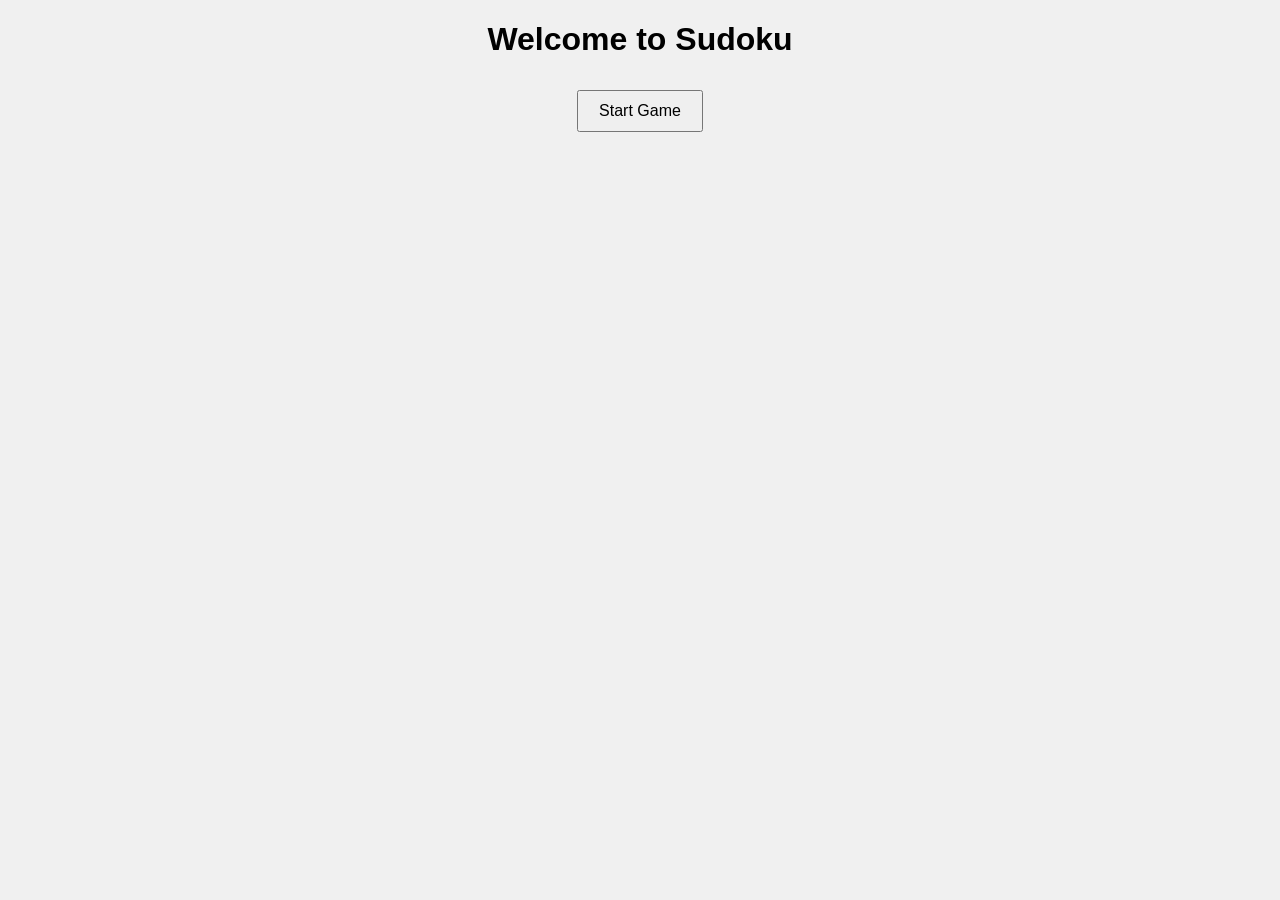
<file: techies/refs/html_game_available/sudoku.html>
<!DOCTYPE html>
<html lang="en">
  <head>
    <meta charset="UTF-8" />
    <meta name="viewport" content="width=device-width, initial-scale=1.0" />
    <title>Sudoku Game</title>
    <style>
      body {
        font-family: Arial, sans-serif;
        text-align: center;
        background-color: #f0f0f0;
      }

      #sudoku-board {
        display: grid;
        grid-template-columns: repeat(9, 1fr);
        grid-gap: 1px;
        max-width: 360px;
        margin: 20px auto;
      }

      .cell {
        width: 40px;
        height: 40px;
        background-color: #fff;
        border: 1px solid #000;
        text-align: center;
        line-height: 40px;
        font-size: 18px;
        cursor: pointer;
      }

      .cell.readonly {
        background-color: #e0e0e0;
      }

      .cell:nth-child(3n + 1) {
        border-left: 2px solid #000;
      }

      .cell:nth-child(3n) {
        border-right: 2px solid #000;
      }

      .cell:nth-child(27n + 1) {
        border-top: 2px solid #000;
      }

      .cell:nth-child(27n) {
        border-bottom: 2px solid #000;
      }

      #controls {
        margin: 20px;
      }

      button {
        padding: 10px 20px;
        margin: 10px;
        font-size: 16px;
        cursor: pointer;
      }

      #end-game {
        margin-top: 20px;
      }

      .active {
        display: block !important;
      }

      #start-menu, #game-container, #end-game {
        display: none;
      }
    </style>
  </head>
  <body>
    <div id="start-menu" class="active">
      <h1>Welcome to Sudoku</h1>
      <button id="start-game-button">Start Game</button>
    </div>
    <div id="game-container">
      <div id="sudoku-board"></div>
      <div id="controls">
        <button id="check-solution">Check Solution</button>
        <button id="reset-board">Reset Board</button>
      </div>
      <div id="end-game">
        <h2 id="end-message"></h2>
        <button id="play-again">Play Again</button>
      </div>
    </div>
    <script>
      document.addEventListener("DOMContentLoaded", () => {
        const startButton = document.getElementById("start-game-button");
        const gameContainer = document.getElementById("game-container");
        const startMenu = document.getElementById("start-menu");
        const sudokuBoard = document.getElementById("sudoku-board");
        const checkSolutionButton = document.getElementById("check-solution");
        const resetBoardButton = document.getElementById("reset-board");
        const endGameContainer = document.getElementById("end-game");
        const endMessage = document.getElementById("end-message");
        const playAgainButton = document.getElementById("play-again");

        class SudokuUI {
          constructor(boardElement) {
            this.boardElement = boardElement;
          }

          initializeBoard(board) {
            this.boardElement.innerHTML = "";
            board.forEach((row, rowIndex) => {
              row.forEach((cell, cellIndex) => {
                const cellElement = document.createElement("div");
                cellElement.classList.add("cell");
                if (cell !== 0) {
                  cellElement.textContent = cell;
                  cellElement.classList.add("readonly");
                } else {
                  cellElement.contentEditable = true;
                }
                cellElement.dataset.row = rowIndex;
                cellElement.dataset.cell = cellIndex;
                this.boardElement.appendChild(cellElement);
              });
            });
          }

          getBoardValues() {
            const cells = Array.from(
              this.boardElement.getElementsByClassName("cell")
            );
            const board = Array.from({ length: 9 }, () => Array(9).fill(0));
            cells.forEach((cell) => {
              const row = parseInt(cell.dataset.row, 10);
              const cellIndex = parseInt(cell.dataset.cell, 10);
              const value = cell.textContent.trim();
              board[row][cellIndex] = value ? parseInt(value, 10) : 0;
            });
            return board;
          }
        }

        class SudokuLogic {
          constructor() {
            this.size = 9;
            this.boxSize = 3;
          }

          generateBoard() {
            let board = this.createEmptyBoard();
            this.fillDiagonalBoxes(board);
            this.fillRemaining(board, 0, this.boxSize);
            this.removeNumbers(board);
            return board;
          }

          createEmptyBoard() {
            return Array.from({ length: this.size }, () =>
              Array(this.size).fill(0)
            );
          }

          fillDiagonalBoxes(board) {
            for (let i = 0; i < this.size; i += this.boxSize) {
              this.fillBox(board, i, i);
            }
          }

          fillBox(board, row, col) {
            let num;
            for (let i = 0; i < this.boxSize; i++) {
              for (let j = 0; j < this.boxSize; j++) {
                do {
                  num = this.randomNumber(this.size);
                } while (!this.isSafeInBox(board, row, col, num));
                board[row + i][col + j] = num;
              }
            }
          }

          isSafeInBox(board, boxStartRow, boxStartCol, num) {
            for (let i = 0; i < this.boxSize; i++) {
              for (let j = 0; j < this.boxSize; j++) {
                if (board[boxStartRow + i][boxStartCol + j] === num) {
                  return false;
                }
              }
            }
            return true;
          }

          randomNumber(max) {
            return Math.floor(Math.random() * max) + 1;
          }

          fillRemaining(board, row, col) {
            if (col >= this.size && row < this.size - 1) {
              row++;
              col = 0;
            }
            if (row >= this.size && col >= this.size) {
              return true;
            }
            if (row < this.boxSize) {
              if (col < this.boxSize) {
                col = this.boxSize;
              }
            } else if (row < this.size - this.boxSize) {
              if (col === Math.floor(row / this.boxSize) * this.boxSize) {
                col += this.boxSize;
              }
            } else {
              if (col === this.size - this.boxSize) {
                row++;
                col = 0;
                if (row >= this.size) {
                  return true;
                }
              }
            }

            for (let num = 1; num <= this.size; num++) {
              if (this.isSafe(board, row, col, num)) {
                board[row][col] = num;
                if (this.fillRemaining(board, row, col + 1)) {
                  return true;
                }
                board[row][col] = 0;
              }
            }
            return false;
          }

          isSafe(board, row, col, num) {
            return (
              this.isSafeInRow(board, row, num) &&
              this.isSafeInCol(board, col, num) &&
              this.isSafeInBox(
                board,
                row - (row % this.boxSize),
                col - (col % this.boxSize),
                num
              )
            );
          }

          isSafeInRow(board, row, num) {
            return !board[row].includes(num);
          }

          isSafeInCol(board, col, num) {
            for (let i = 0; i < this.size; i++) {
              if (board[i][col] === num) {
                return false;
              }
            }
            return true;
          }

          removeNumbers(board) {
            let removeCount = 40; // Increase the number of cells to remove for more difficulty
            while (removeCount > 0) {
              const cellId = this.randomNumber(this.size * this.size) - 1;
              const row = Math.floor(cellId / this.size);
              const col = cellId % this.size;
              if (board[row][col] !== 0) {
                const backup = board[row][col];
                board[row][col] = 0;
                const copyBoard = board.map((row) => [...row]);
                if (!this.hasUniqueSolution(copyBoard)) {
                  board[row][col] = backup;
                } else {
                  removeCount--;
                }
              }
            }
          }

          hasUniqueSolution(board) {
            const solutions = [];
            this.solveBoard(board, solutions);
            return solutions.length === 1;
          }

          solveBoard(board, solutions, row = 0, col = 0) {
            if (row === this.size - 1 && col === this.size) {
              solutions.push(board.map((row) => [...row]));
              return solutions.length <= 1;
            }
            if (col === this.size) {
              row++;
              col = 0;
            }
            if (board[row][col] !== 0) {
              return this.solveBoard(board, solutions, row, col + 1);
            }
            for (let num = 1; num <= this.size; num++) {
              if (this.isSafe(board, row, col, num)) {
                board[row][col] = num;
                if (this.solveBoard(board, solutions, row, col + 1)) {
                  return true;
                }
                board[row][col] = 0;
              }
            }
            return false;
          }

          isSolutionValid(board) {
            for (let row = 0; row < this.size; row++) {
              for (let col = 0; col < this.size; col++) {
                const num = board[row][col];
                if (num !== 0) {
                  board[row][col] = 0;
                  if (!this.isSafe(board, row, col, num)) {
                    return false;
                  }
                  board[row][col] = num;
                }
              }
            }
            return true;
          }

          isBoardComplete(board) {
            for (let row = 0; row < this.size; row++) {
              for (let col = 0; col < this.size; col++) {
                if (board[row][col] === 0) {
                  return false;
                }
              }
            }
            return true;
          }
        }

        class SudokuGame {
          constructor(ui, logic) {
            this.ui = ui;
            this.logic = logic;
            this.board = this.logic.generateBoard();
          }

          start() {
            this.ui.initializeBoard(this.board);
          }

          checkSolution() {
            const currentBoard = this.ui.getBoardValues();
            if (
              this.logic.isBoardComplete(currentBoard) &&
              this.logic.isSolutionValid(currentBoard)
            ) {
              endMessage.textContent =
                "Congratulations! You solved the puzzle!";
            } else {
              endMessage.textContent =
                "The solution is incorrect or incomplete. Try again!";
            }
            endGameContainer.classList.add("active");
          }

          reset() {
            this.board = this.logic.generateBoard();
            this.ui.initializeBoard(this.board);
            endGameContainer.classList.remove("active");
          }
        }

        const sudokuUI = new SudokuUI(sudokuBoard);
        const sudokuLogic = new SudokuLogic();
        const sudokuGame = new SudokuGame(sudokuUI, sudokuLogic);

        startButton.addEventListener("click", () => {
          startMenu.classList.remove("active");
          gameContainer.classList.add("active");
          sudokuGame.start();
        });

        checkSolutionButton.addEventListener("click", () => {
          sudokuGame.checkSolution();
        });

        resetBoardButton.addEventListener("click", () => {
          sudokuGame.reset();
        });

        playAgainButton.addEventListener("click", () => {
          endGameContainer.classList.remove("active");
          sudokuGame.reset();
        });
      });
    </script>
  </body>
</html>
</file>
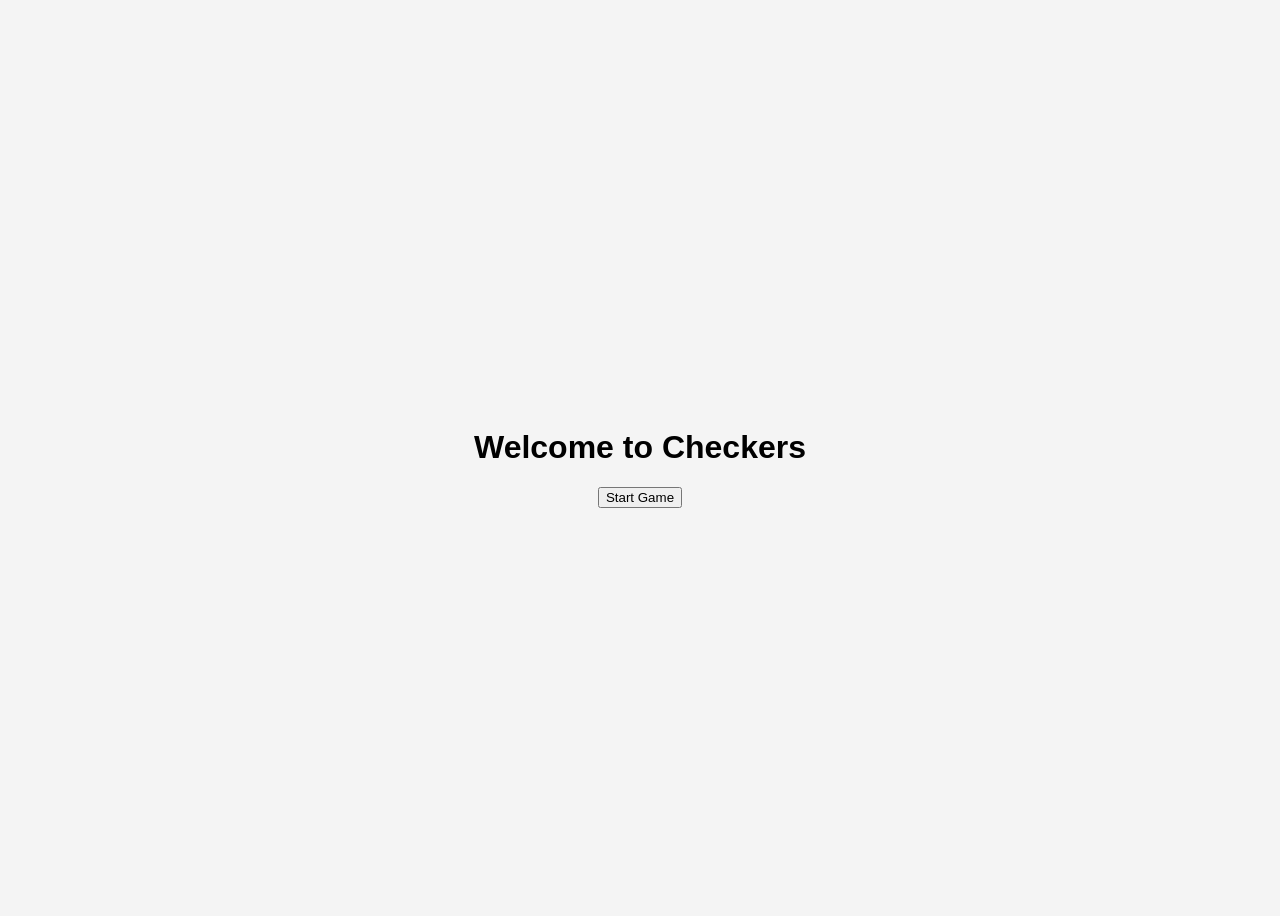
<file: techies/refs/html_game_examples/checkers.html>
<!DOCTYPE html>
<html lang="en">
  <head>
    <meta charset="UTF-8" />
    <meta name="viewport" content="width=device-width, initial-scale=1.0" />
    <title>Checkers Game</title>
    <style>
      body {
        display: flex;
        justify-content: center;
        align-items: center;
        height: 100vh;
        background-color: #f4f4f4;
        font-family: Arial, sans-serif;
      }

      .active {
        display: block !important;
      }

      #startScreen,
      #endScreen,
      #gameScreen {
        display: none; /* Set default display to none */
        text-align: center;
      }


      #gameScreen {
        flex-direction: column;
        align-items: center;
      }

      #gameInfo {
        margin-bottom: 20px;
      }

      #gameBoard {
        display: grid;
        grid-template-columns: repeat(8, 60px);
        grid-template-rows: repeat(8, 60px);
        gap: 0;
      }

      .square {
        width: 60px;
        height: 60px;
        display: flex;
        justify-content: center;
        align-items: center;
        cursor: pointer;
      }

      .dark {
        background-color: #8b4513;
      }

      .light {
        background-color: #f0d9b5;
      }

      .piece {
        width: 50px;
        height: 50px;
        border-radius: 50%;
      }

      .black {
        background-color: black;
      }

      .white {
        background-color: white;
      }

      .king {
        border: 2px solid gold;
      }

      .selected {
        outline: 2px solid yellow;
      }

      .valid-move {
        outline: 2px solid green;
      }
    </style>
  </head>
  <body>
    <div id="startScreen">
      <h1>Welcome to Checkers</h1>
      <button id="startButton">Start Game</button>
    </div>
    <div id="gameScreen">
      <div id="gameInfo">
        <p id="currentPlayer">Current Player:</p>
        <p id="blackPieces">Black Pieces: 12</p>
        <p id="whitePieces">White Pieces: 12</p>
        <button id="resetButton">Reset Game</button>
      </div>
      <div id="gameBoard"></div>
    </div>
    <div id="endScreen">
      <h1 id="endMessage"></h1>
      <button id="restartButton">Play Again</button>
    </div>
    <script>
      class UI {
        static updateCurrentPlayer(player) {
          document.getElementById(
            "currentPlayer"
          ).innerText = `Current Player: ${player}`;
        }

        static updatePieceCount(blackPieces, whitePieces) {
          document.getElementById(
            "blackPieces"
          ).innerText = `Black Pieces: ${blackPieces}`;
          document.getElementById(
            "whitePieces"
          ).innerText = `White Pieces: ${whitePieces}`;
        }

        static showStartScreen() {
          UI.hideAllScreens();
          document.getElementById("startScreen").classList.add("active");
        }

        static showGameScreen() {
          UI.hideAllScreens();
          document.getElementById("gameScreen").classList.add("active");
        }

        static showEndScreen(winner) {
          document.getElementById("endMessage").innerText = `${winner} Wins!`;
          UI.hideAllScreens();
          document.getElementById("endScreen").classList.add("active");
        }

        static hideAllScreens() {
          document.getElementById("startScreen").classList.remove("active");
          document.getElementById("gameScreen").classList.remove("active");
          document.getElementById("endScreen").classList.remove("active");
        }

        static updateBoard(board, selectedPiece, validMoves) {
          const gameBoard = document.getElementById("gameBoard");
          gameBoard.innerHTML = "";

          for (let row = 0; row < 8; row++) {
            for (let col = 0; col < 8; col++) {
              const square = document.createElement("div");
              square.classList.add("square");
              square.classList.add((row + col) % 2 === 0 ? "light" : "dark");
              square.dataset.row = row;
              square.dataset.col = col;

              const piece = board[row][col];
              if (piece) {
                const pieceElement = document.createElement("div");
                pieceElement.classList.add("piece", piece.player);
                if (piece.isKing) {
                  pieceElement.classList.add("king");
                }
                square.appendChild(pieceElement);
              }

              if (
                selectedPiece &&
                selectedPiece.row === row &&
                selectedPiece.col === col
              ) {
                square.classList.add("selected");
              }

              if (
                validMoves.some((move) => move.row === row && move.col === col)
              ) {
                square.classList.add("valid-move");
              }

              gameBoard.appendChild(square);
            }
          }
        }

        static clearHighlights() {
          document.querySelectorAll(".valid-move").forEach((square) => {
            square.classList.remove("valid-move");
            square.replaceWith(square.cloneNode(true));
          });
          document.querySelectorAll(".selected").forEach((square) => {
            square.classList.remove("selected");
          });
        }
      }

      class Logic {
        static createBoard() {
          const board = [];
          for (let row = 0; row < 8; row++) {
            const rowArray = [];
            for (let col = 0; col < 8; col++) {
              if (row < 3 && (row + col) % 2 !== 0) {
                rowArray.push({ player: "black", isKing: false });
              } else if (row > 4 && (row + col) % 2 !== 0) {
                rowArray.push({ player: "white", isKing: false });
              } else {
                rowArray.push(null);
              }
            }
            board.push(rowArray);
          }
          return board;
        }

        static getValidMoves(board, row, col, jumpsOnly = false) {
          const piece = board[row][col];
          const moves = [];
          const directions = piece.isKing
            ? [
                [1, 1],
                [1, -1],
                [-1, 1],
                [-1, -1],
              ]
            : piece.player === "black"
            ? [
                [1, 1],
                [1, -1],
              ]
            : [
                [-1, 1],
                [-1, -1],
              ];
          directions.forEach(([dr, dc]) => {
            const newRow = row + dr;
            const newCol = col + dc;
            if (
              !jumpsOnly &&
              this.isValidMove(board, row, col, newRow, newCol)
            ) {
              moves.push({ row: newRow, col: newCol });
            }
            const jumpRow = row + 2 * dr;
            const jumpCol = col + 2 * dc;
            if (
              this.isValidJump(
                board,
                row,
                col,
                newRow,
                newCol,
                jumpRow,
                jumpCol
              )
            ) {
              moves.push({ row: jumpRow, col: jumpCol });
            }
          });
          return moves;
        }

        static isValidMove(board, row, col, newRow, newCol) {
          return (
            newRow >= 0 &&
            newRow < 8 &&
            newCol >= 0 &&
            newCol < 8 &&
            !board[newRow][newCol]
          );
        }

        static isValidJump(board, row, col, newRow, newCol, jumpRow, jumpCol) {
          const piece = board[row][col];
          return (
            this.isValidMove(board, row, col, jumpRow, jumpCol) &&
            board[newRow][newCol] &&
            board[newRow][newCol].player !== piece.player
          );
        }

        static movePiece(board, row, col, newRow, newCol) {
          const piece = board[row][col];
          board[row][col] = null;
          board[newRow][newCol] = piece;

          const isPromotion =
            (piece.player === "black" && newRow === 7) ||
            (piece.player === "white" && newRow === 0);
          if (isPromotion) {
            piece.isKing = true;
          }

          if (Math.abs(newRow - row) === 2) {
            const jumpedRow = (row + newRow) / 2;
            const jumpedCol = (col + newCol) / 2;
            const jumpedPiece = board[jumpedRow][jumpedCol];
            board[jumpedRow][jumpedCol] = null;
            return jumpedPiece.player;
          }

          return null;
        }

        static hasMandatoryCapture(board, player) {
          for (let row = 0; row < 8; row++) {
            for (let col = 0; col < 8; col++) {
              if (board[row][col] && board[row][col].player === player) {
                const piece = board[row][col];
                const directions = piece.isKing
                  ? [
                      [1, 1],
                      [1, -1],
                      [-1, 1],
                      [-1, -1],
                    ]
                  : piece.player === "black"
                  ? [
                      [1, 1],
                      [1, -1],
                    ]
                  : [
                      [-1, 1],
                      [-1, -1],
                    ];
                for (let [dr, dc] of directions) {
                  const newRow = row + dr;
                  const newCol = col + dc;
                  const jumpRow = row + 2 * dr;
                  const jumpCol = col + 2 * dc;
                  if (
                    this.isValidJump(
                      board,
                      row,
                      col,
                      newRow,
                      newCol,
                      jumpRow,
                      jumpCol
                    )
                  ) {
                    return true;
                  }
                }
              }
            }
          }
          return false;
        }

        static getMandatoryCaptures(board, row, col) {
          const piece = board[row][col];
          const moves = [];
          const directions = piece.isKing
            ? [
                [1, 1],
                [1, -1],
                [-1, 1],
                [-1, -1],
              ]
            : piece.player === "black"
            ? [
                [1, 1],
                [1, -1],
              ]
            : [
                [-1, 1],
                [-1, -1],
              ];
          directions.forEach(([dr, dc]) => {
            const jumpRow = row + 2 * dr;
            const jumpCol = col + 2 * dc;
            if (
              this.isValidJump(
                board,
                row,
                col,
                row + dr,
                col + dc,
                jumpRow,
                jumpCol
              )
            ) {
              moves.push({ row: jumpRow, col: jumpCol });
            }
          });
          return moves;
        }
      }

      class Input {
        constructor(game) {
          this.game = game;
          this.attachEventListeners();
        }

        attachEventListeners() {
          document
            .getElementById("gameBoard")
            .addEventListener("click", (event) => {
              const square = event.target.closest(".square");
              if (square) {
                const row = parseInt(square.dataset.row);
                const col = parseInt(square.dataset.col);
                this.game.handleSquareClick(row, col);
              }
            });

          document
            .getElementById("startButton")
            .addEventListener("click", () => this.game.startGame());
          document
            .getElementById("resetButton")
            .addEventListener("click", () => this.game.resetGame());
          document
            .getElementById("restartButton")
            .addEventListener("click", () => this.game.restartGame());
        }
      }

      class Game {
        constructor() {
          this.board = Logic.createBoard();
          this.currentPlayer = "white"; // White goes first
          this.blackPieces = 12;
          this.whitePieces = 12;
          this.selectedPiece = null;
          this.mustCapture = false;
          new Input(this);
          UI.updatePieceCount(this.blackPieces, this.whitePieces);
        }

        startGame() {
          UI.showGameScreen();
          UI.updateCurrentPlayer(this.currentPlayer);
          UI.updateBoard(this.board, this.selectedPiece, []);
        }

        resetGame() {
          this.board = Logic.createBoard();
          this.currentPlayer = "white"; // White goes first
          this.blackPieces = 12;
          this.whitePieces = 12;
          this.selectedPiece = null;
          this.mustCapture = false;
          UI.updatePieceCount(this.blackPieces, this.whitePieces);
          UI.updateBoard(this.board, this.selectedPiece, []);
          UI.updateCurrentPlayer(this.currentPlayer);
        }

        restartGame() {
          this.resetGame();
          UI.showGameScreen();
        }

        handleSquareClick(row, col) {
          const piece = this.board[row][col];
          if (piece && piece.player !== this.currentPlayer) {
            return; // Only allow selection and movement of the current player's pieces
          }

          if (this.mustCapture) {
            if (
              this.selectedPiece &&
              (this.selectedPiece.row !== row || this.selectedPiece.col !== col)
            ) {
              return; // Cannot switch pieces during a multi-jump
            }
            if (piece && piece.player === this.currentPlayer) {
              this.selectedPiece = { row, col };
              const mandatoryMoves = Logic.getMandatoryCaptures(
                this.board,
                row,
                col
              );
              UI.updateBoard(this.board, this.selectedPiece, mandatoryMoves);
            } else if (this.selectedPiece) {
              const mandatoryMoves = Logic.getMandatoryCaptures(
                this.board,
                this.selectedPiece.row,
                this.selectedPiece.col
              );
              if (
                mandatoryMoves.some(
                  (move) => move.row === row && move.col === col
                )
              ) {
                const jumpedPlayer = Logic.movePiece(
                  this.board,
                  this.selectedPiece.row,
                  this.selectedPiece.col,
                  row,
                  col
                );
                if (jumpedPlayer) {
                  if (jumpedPlayer === "black") {
                    this.blackPieces--;
                  } else {
                    this.whitePieces--;
                  }
                  UI.updatePieceCount(this.blackPieces, this.whitePieces);
                }
                UI.clearHighlights();
                this.selectedPiece = { row, col };

                const piece = this.board[row][col];
                if (
                  (piece.player === "black" && row === 7) ||
                  (piece.player === "white" && row === 0)
                ) {
                  piece.isKing = true;
                  this.mustCapture = false; // End turn if promotion happens
                  this.endTurn(); // Call end turn to switch players
                  return;
                }

                const nextMandatoryMoves = Logic.getMandatoryCaptures(
                  this.board,
                  row,
                  col
                );
                if (nextMandatoryMoves.length > 0) {
                  UI.updateBoard(
                    this.board,
                    this.selectedPiece,
                    nextMandatoryMoves
                  );
                  return;
                } else {
                  this.mustCapture = false; // No more captures, end turn
                  this.endTurn(); // Call end turn to switch players
                }
              }
            }
          } else {
            if (piece && piece.player === this.currentPlayer) {
              if (this.selectedPiece) {
                UI.clearHighlights();
              }
              this.selectedPiece = { row, col };
              const jumpsOnly = Logic.hasMandatoryCapture(
                this.board,
                this.currentPlayer
              );
              const validMoves = Logic.getValidMoves(
                this.board,
                row,
                col,
                jumpsOnly
              );
              UI.updateBoard(this.board, this.selectedPiece, validMoves);
            } else if (this.selectedPiece) {
              const jumpsOnly = Logic.hasMandatoryCapture(
                this.board,
                this.currentPlayer
              );
              const validMoves = Logic.getValidMoves(
                this.board,
                this.selectedPiece.row,
                this.selectedPiece.col,
                jumpsOnly
              );
              if (
                validMoves.some((move) => move.row === row && move.col === col)
              ) {
                const jumpedPlayer = Logic.movePiece(
                  this.board,
                  this.selectedPiece.row,
                  this.selectedPiece.col,
                  row,
                  col
                );
                if (jumpedPlayer) {
                  if (jumpedPlayer === "black") {
                    this.blackPieces--;
                  } else {
                    this.whitePieces--;
                  }
                  UI.updatePieceCount(this.blackPieces, this.whitePieces);
                }
                UI.clearHighlights();
                this.selectedPiece = { row, col };

                const piece = this.board[row][col];
                if (
                  (piece.player === "black" && row === 7) ||
                  (piece.player === "white" && row === 0)
                ) {
                  piece.isKing = true;
                  this.mustCapture = false; // End turn if promotion happens
                  this.endTurn(); // Call end turn to switch players
                  return;
                }

                if (jumpedPlayer) {
                  const forcedCaptures = Logic.getMandatoryCaptures(
                    this.board,
                    row,
                    col
                  );
                  if (forcedCaptures.length > 0) {
                    UI.updateBoard(
                      this.board,
                      this.selectedPiece,
                      forcedCaptures
                    );
                    return;
                  } else {
                    this.mustCapture = false; // No more captures, end turn
                  }
                }

                this.endTurn(); // Call end turn to switch players
              }
            }
          }
        }

        endTurn() {
          this.currentPlayer =
            this.currentPlayer === "black" ? "white" : "black";
          this.selectedPiece = null; // Reset the selected piece
          UI.updateBoard(this.board, this.selectedPiece, []);
          UI.updateCurrentPlayer(this.currentPlayer);

          if (this.blackPieces === 0 || this.whitePieces === 0) {
            UI.showEndScreen(
              this.currentPlayer === "black" ? "White" : "Black"
            );
          }
        }
      }

      document.addEventListener("DOMContentLoaded", () => {
        UI.showStartScreen();
        new Game();
      });
    </script>
  </body>
</html>
</file>
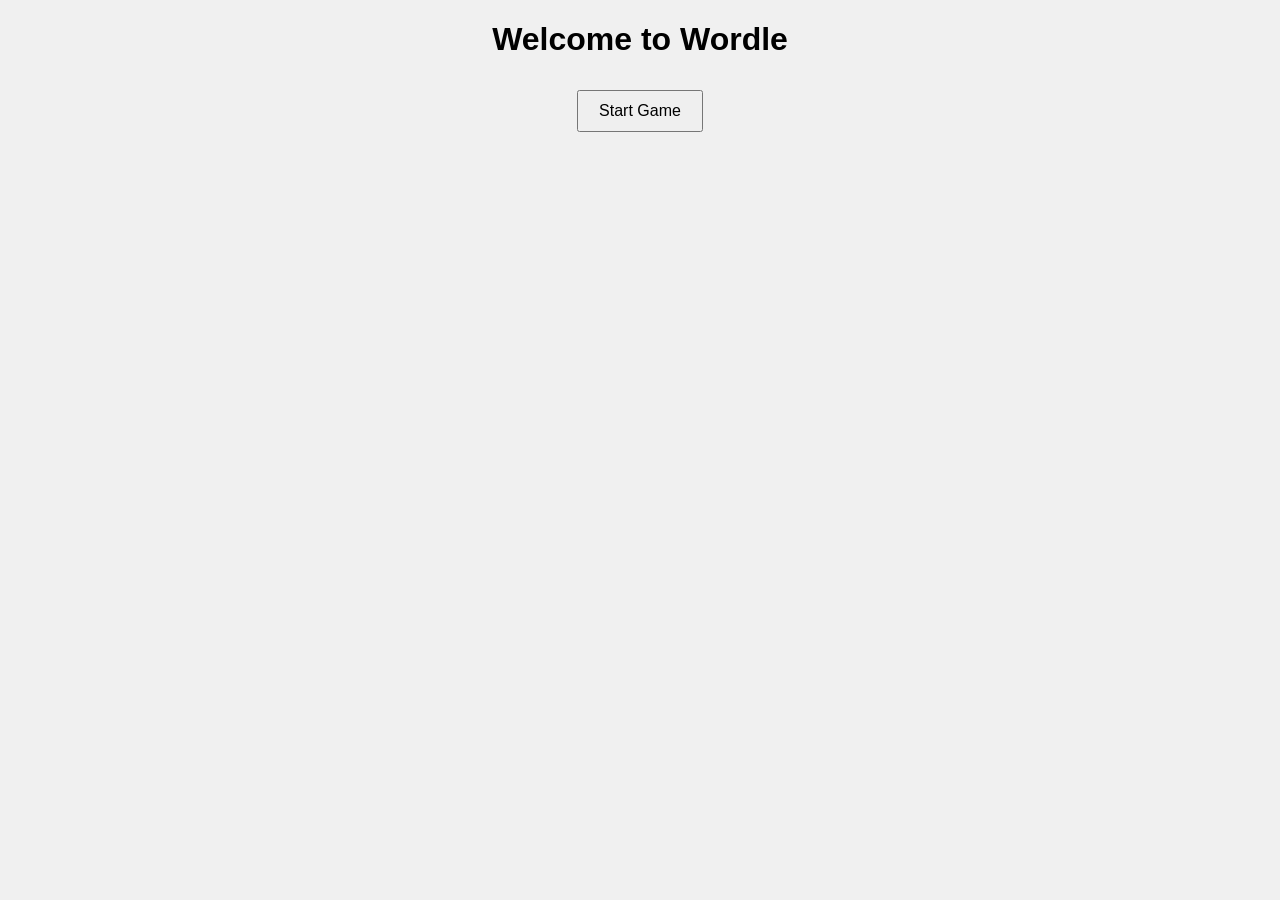
<file: techies/refs/html_game_examples/wordle.html>
<!DOCTYPE html>
<html lang="en">
  <head>
    <meta charset="UTF-8" />
    <meta name="viewport" content="width=device-width, initial-scale=1.0" />
    <title>Wordle Game</title>
    <style>
      body {
        font-family: Arial, sans-serif;
        text-align: center;
        background-color: #f0f0f0;
      }

      #wordle-board {
        display: grid;
        grid-template-columns: repeat(5, 1fr);
        grid-gap: 5px;
        max-width: 250px;
        margin: 20px auto;
      }

      .cell {
        width: 50px;
        height: 50px;
        background-color: #fff;
        border: 1px solid #000;
        text-align: center;
        line-height: 50px;
        font-size: 24px;
        cursor: pointer;
      }

      .cell.correct {
        background-color: #6aaa64;
        color: #fff;
      }

      .cell.present {
        background-color: #c9b458;
        color: #fff;
      }

      .cell.absent {
        background-color: #787c7e;
        color: #fff;
      }

      #keyboard {
        display: grid;
        grid-template-columns: repeat(10, 1fr);
        grid-gap: 5px;
        max-width: 500px;
        margin: 20px auto;
      }

      .key {
        width: 45px;
        height: 45px;
        background-color: #ddd;
        border: 1px solid #000;
        text-align: center;
        line-height: 45px;
        font-size: 18px;
        cursor: pointer;
      }

      .key.correct {
        background-color: #6aaa64;
        color: #fff;
      }

      .key.present {
        background-color: #c9b458;
        color: #fff;
      }

      .key.absent {
        background-color: #787c7e;
        color: #fff;
      }

      #controls {
        margin: 20px;
      }

      button {
        padding: 10px 20px;
        margin: 10px;
        font-size: 16px;
        cursor: pointer;
      }

      #end-game {
        margin-top: 20px;
      }

      .active {
        display: block !important;
      }

      #start-menu,
      #game-container,
      #end-game {
        display: none;
      }
    </style>
  </head>
  <body>
    <div id="start-menu" class="active">
      <h1>Welcome to Wordle</h1>
      <button id="start-game-button">Start Game</button>
    </div>
    <div id="game-container">
      <div id="wordle-board"></div>
      <div id="keyboard"></div>
      <div id="controls">
        <button id="submit-word">Submit</button>
      </div>
      <div id="end-game">
        <h2 id="end-message"></h2>
        <button id="play-again">Play Again</button>
      </div>
    </div>
    <script>
      document.addEventListener("DOMContentLoaded", async () => {
        const startButton = document.getElementById("start-game-button");
        const gameContainer = document.getElementById("game-container");
        const startMenu = document.getElementById("start-menu");
        const wordleBoard = document.getElementById("wordle-board");
        const keyboard = document.getElementById("keyboard");
        const submitWordButton = document.getElementById("submit-word");
        const endGameContainer = document.getElementById("end-game");
        const endMessage = document.getElementById("end-message");
        const playAgainButton = document.getElementById("play-again");

        // Fetch the word list from an external source
        const response = await fetch(
          "https://raw.githubusercontent.com/dwyl/english-words/master/words_alpha.txt"
        );
        const text = await response.text();
        const allWords = text
          .split("\n")
          .map((word) => word.trim().toLowerCase());
        const validWords = allWords.filter((word) => word.length === 5);

        class WordleUI {
          constructor(boardElement, keyboardElement) {
            this.boardElement = boardElement;
            this.keyboardElement = keyboardElement;
            this.resetBoard();
            this.setupKeyboard();
          }

          resetBoard() {
            this.boardElement.innerHTML = "";
            for (let i = 0; i < 30; i++) {
              // 6 guesses, 5 letters each
              const cellElement = document.createElement("div");
              cellElement.classList.add("cell");
              cellElement.contentEditable = false; // All cells non-editable initially
              this.boardElement.appendChild(cellElement);
            }
          }

          setupKeyboard() {
            const keys = [
              "Q",
              "W",
              "E",
              "R",
              "T",
              "Y",
              "U",
              "I",
              "O",
              "P",
              "A",
              "S",
              "D",
              "F",
              "G",
              "H",
              "J",
              "K",
              "L",
              "Z",
              "X",
              "C",
              "V",
              "B",
              "N",
              "M",
            ];
            this.keyboardElement.innerHTML = "";

            keys.forEach((key) => {
              const keyElement = document.createElement("div");
              keyElement.classList.add("key");
              keyElement.textContent = key;
              this.keyboardElement.appendChild(keyElement);
            });

            const backspaceKey = document.createElement("div");
            backspaceKey.classList.add("key");
            backspaceKey.textContent = "←";
            this.keyboardElement.appendChild(backspaceKey);

            const enterKey = document.createElement("div");
            enterKey.classList.add("key");
            enterKey.textContent = "Enter";
            this.keyboardElement.appendChild(enterKey);
          }

          updateBoard(guesses) {
            const cells = Array.from(
              this.boardElement.getElementsByClassName("cell")
            );
            guesses.forEach((guess, rowIndex) => {
              guess.forEach((letter, colIndex) => {
                const cell = cells[rowIndex * 5 + colIndex];
                cell.textContent = letter.char;
                cell.className = "cell " + letter.status;
                cell.contentEditable = false;
              });
            });
            // Make the next row editable
            if (guesses.length < 6) {
              for (let i = 0; i < 5; i++) {
                const cell = cells[guesses.length * 5 + i];
                cell.textContent = "";
                cell.contentEditable = true;
              }
              cells[guesses.length * 5].focus();
            }
          }

          updateKeyboard(guesses) {
            const keyElements = Array.from(
              this.keyboardElement.getElementsByClassName("key")
            );
            keyElements.forEach((keyElement) => {
              keyElement.className = "key"; // Reset the class names
            });

            guesses.forEach((guess) => {
              guess.forEach((letter) => {
                const keyElement = keyElements.find(
                  (key) => key.textContent === letter.char.toUpperCase()
                );
                if (keyElement) {
                  keyElement.className = "key " + letter.status;
                }
              });
            });
          }
        }

        class WordleLogic {
          constructor(words) {
            this.words = words;
            this.solution = this.getRandomWord();
            this.guesses = [];
          }

          getRandomWord() {
            return this.words[Math.floor(Math.random() * this.words.length)];
          }

          submitGuess(guess) {
            guess = guess.toLowerCase();
            if (
              guess.length !== 5 ||
              !/^[a-zA-Z]+$/.test(guess) ||
              !this.words.includes(guess)
            ) {
              return false;
            }
            const result = this.checkGuess(guess);
            this.guesses.push(result);
            return result;
          }

          checkGuess(guess) {
            const result = [];
            const solutionArray = this.solution.split("");
            const guessArray = guess.split("");

            // First pass: mark all correct letters
            guessArray.forEach((char, index) => {
              if (char === this.solution[index]) {
                result.push({ char, status: "correct" });
                solutionArray[index] = null; // Mark this position as resolved
              } else {
                result.push({ char, status: "absent" });
              }
            });

            // Second pass: mark present letters
            guessArray.forEach((char, index) => {
              if (
                result[index].status !== "correct" &&
                solutionArray.includes(char)
              ) {
                result[index].status = "present";
                solutionArray[solutionArray.indexOf(char)] = null; // Mark this occurrence as resolved
              }
            });

            return result;
          }

          isGameOver() {
            return (
              this.guesses.length === 6 ||
              this.guesses.some((guess) =>
                guess.every((letter) => letter.status === "correct")
              )
            );
          }

          isCorrectGuess(guess) {
            return guess.every((letter) => letter.status === "correct");
          }

          reset() {
            this.solution = this.getRandomWord();
            this.guesses = [];
          }
        }

        class WordleGame {
          constructor(ui, logic) {
            this.ui = ui;
            this.logic = logic;
          }

          start() {
            this.logic.reset();
            this.ui.resetBoard();
          }

          submitGuess(guess) {
            const result = this.logic.submitGuess(guess);
            if (result) {
              this.ui.updateBoard(this.logic.guesses);
              this.ui.updateKeyboard(this.logic.guesses);
              if (this.logic.isGameOver()) {
                if (this.logic.isCorrectGuess(result)) {
                  endMessage.textContent =
                    "Congratulations! You guessed the word!";
                } else {
                  endMessage.textContent = `Game over! The word was ${this.logic.solution}.`;
                }
                endGameContainer.style.display = "block";
              }
            } else {
              alert("Invalid guess. Please enter a 5-letter word.");
              this.clearCurrentRow();
            }
          }

          clearCurrentRow() {
            const cells = Array.from(
              this.ui.boardElement.getElementsByClassName("cell")
            );
            for (let i = 0; i < 5; i++) {
              const cell = cells[this.logic.guesses.length * 5 + i];
              cell.textContent = "";
              cell.contentEditable = true;
            }
            cells[this.logic.guesses.length * 5].focus();
          }

          reset() {
            this.logic.reset();
            this.ui.resetBoard();
            this.ui.updateKeyboard([]);
            endGameContainer.style.display = "none";
          }
        }

        class WordleInput {
          constructor(boardElement, keyboardElement, gameInstance) {
            this.boardElement = boardElement;
            this.keyboardElement = keyboardElement;
            this.gameInstance = gameInstance;
            this.currentGuess = "";
            this.currentRowIndex = 0;
            this.setupKeyboard();
            this.setupBoardInput();
          }

          setupKeyboard() {
            const keys = Array.from(
              this.keyboardElement.getElementsByClassName("key")
            );
            keys.forEach((key) => {
              key.addEventListener("click", () =>
                this.handleKeyInput(key.textContent)
              );
            });
          }

          setupBoardInput() {
            document.addEventListener("keydown", (event) => {
              const cells = Array.from(
                this.boardElement.getElementsByClassName("cell")
              );
              if (event.key === "Backspace") {
                if (this.currentGuess.length > 0) {
                  this.currentGuess = this.currentGuess.slice(0, -1);
                  const lastCell =
                    cells[this.currentRowIndex * 5 + this.currentGuess.length];
                  lastCell.textContent = "";
                  lastCell.focus();
                }
              } else if (event.key === "Enter") {
                this.submitGuess();
              } else if (
                /^[a-zA-Z]$/.test(event.key) &&
                this.currentGuess.length < 5
              ) {
                this.currentGuess += event.key.toUpperCase();
                const nextCell =
                  cells[
                    this.currentRowIndex * 5 + this.currentGuess.length - 1
                  ];
                nextCell.textContent = event.key.toUpperCase();
                if (this.currentGuess.length < 5) {
                  cells[
                    this.currentRowIndex * 5 + this.currentGuess.length
                  ].focus();
                }
              }
              event.preventDefault();
            });
          }

          handleKeyInput(key) {
            const cells = Array.from(
              this.boardElement.getElementsByClassName("cell")
            );
            if (key === "←") {
              if (this.currentGuess.length > 0) {
                this.currentGuess = this.currentGuess.slice(0, -1);
                const lastCell =
                  cells[this.currentRowIndex * 5 + this.currentGuess.length];
                lastCell.textContent = "";
                lastCell.focus();
              }
            } else if (key === "Enter") {
              this.submitGuess();
            } else if (/^[a-zA-Z]$/.test(key) && this.currentGuess.length < 5) {
              this.currentGuess += key.toUpperCase();
              const nextCell =
                cells[this.currentRowIndex * 5 + this.currentGuess.length - 1];
              nextCell.textContent = key.toUpperCase();
              if (this.currentGuess.length < 5) {
                cells[
                  this.currentRowIndex * 5 + this.currentGuess.length
                ].focus();
              }
            }
          }

          submitGuess() {
            if (this.currentGuess.length === 5) {
              this.gameInstance.submitGuess(this.currentGuess);
              if (
                this.gameInstance.logic.guesses.length ===
                this.currentRowIndex + 1
              ) {
                this.currentGuess = "";
                this.currentRowIndex++;
              } else {
                this.clearCurrentRow();
              }
            } else {
              alert("Invalid guess. Please enter a 5-letter word.");
            }
          }

          clearCurrentRow() {
            const cells = Array.from(
              this.boardElement.getElementsByClassName("cell")
            );
            for (let i = 0; i < 5; i++) {
              const cell = cells[this.currentRowIndex * 5 + i];
              cell.textContent = "";
              cell.contentEditable = true;
            }
            cells[this.currentRowIndex * 5].focus();
            this.currentGuess = "";
          }
        }

        const wordleUI = new WordleUI(wordleBoard, keyboard);
        const wordleLogic = new WordleLogic(validWords);
        const wordleGame = new WordleGame(wordleUI, wordleLogic);
        const wordleInput = new WordleInput(wordleBoard, keyboard, wordleGame);

        startButton.addEventListener("click", () => {
	  startMenu.classList.remove("active");
          gameContainer.classList.add("active");
          wordleGame.start();
        });

        submitWordButton.addEventListener("click", () => {
          wordleInput.submitGuess();
        });

        playAgainButton.addEventListener("click", () => {
          wordleGame.reset();
          wordleInput.currentGuess = "";
          wordleInput.currentRowIndex = 0;
        });
      });
    </script>
  </body>
</html>
</file>
